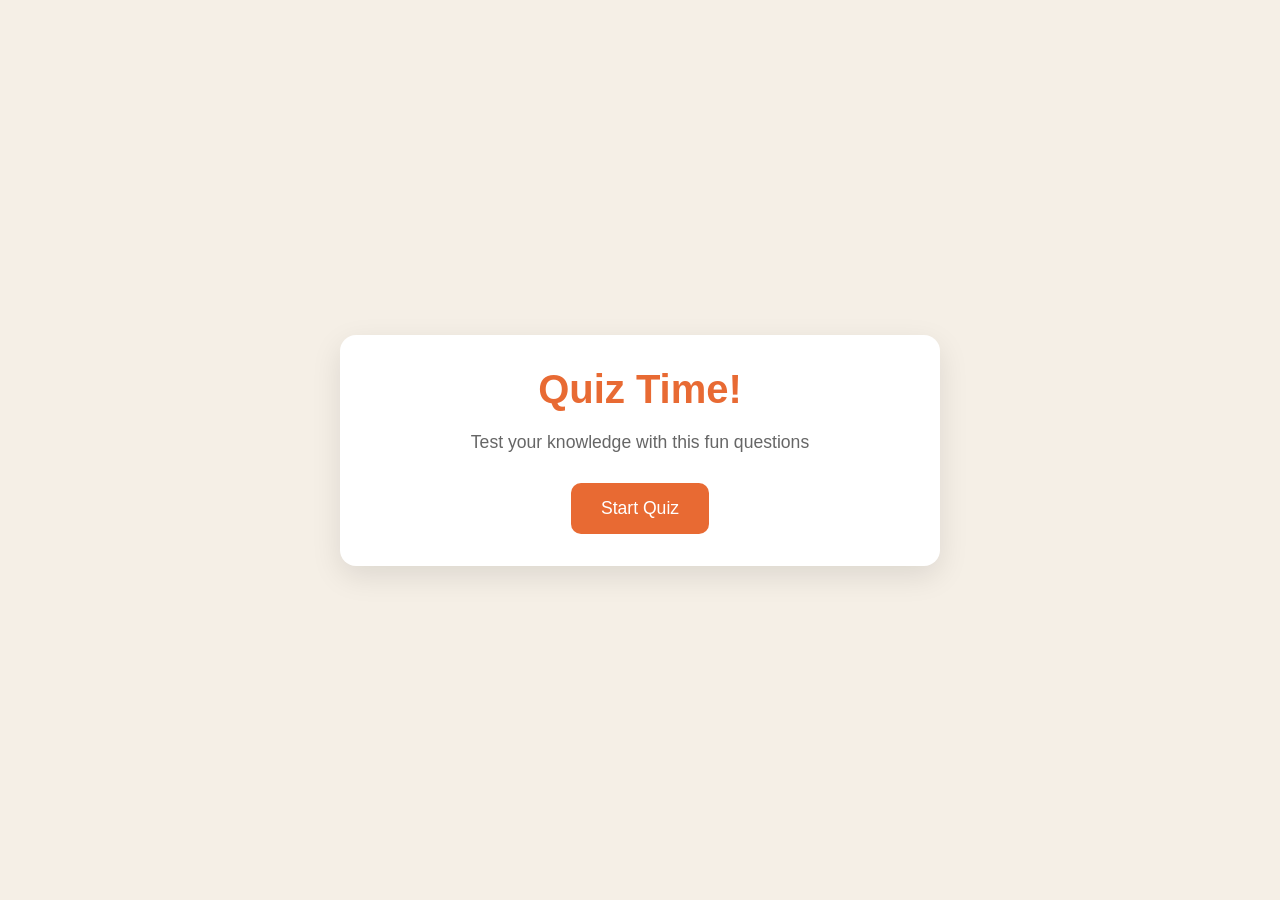
<file: index.html>
<!DOCTYPE html>
<html lang="en">

<head>
    <meta charset="UTF-8">
    <meta name="viewport" content="width=device-width, initial-scale=1.0">
    <title>Quiz Game</title>
    <link rel="stylesheet" href="style4.css">
</head>

<body>

    <div class="container">

        <div class="screen active" id="start-screen">
            <h1>Quiz Time!</h1>
            <p>Test your knowledge with this fun questions</p>
            <button id="start-btn">Start Quiz</button>
        </div>


        <div class="screen " id="quiz-screen">
            <div class="quiz-header">
                <h2 id="question-text">Question goes here</h2>
            </div>

            <div class="quiz-info">
                <p>Question <span id="current-question">1</span> of <span id="total-questions">5</span></p>

                <p>Score: <span id="score">0</span></p>
            </div>

            <div >
                <div class="answer-container" id="answer-container">
                    <!-- answer code will be inserted here from our js code later at some point -->
                </div>

                <div class="progress-bar">
                    <div class="progress" id="progress"></div>
                </div>
            </div>
        </div>


        <div class="screen " id="result-screen">
            <h1>Quiz Results</h1>

            <div class="result-info">
                <p>You scored <span id="final-score">0</span> out of <span id="max-score">5</span></p>
                <div id="result-message">Good Job</div>
            </div>

            <button id="restart-btn">Restart Quiz</button>
        </div>


    </div>
<script src="script4.js"></script>
</body>



</html>
</file>
<file: style4.css>
/* Basic Css */

*{
    margin: 0;
    padding: 0;
    box-sizing: border-box;
}

body{
    background:#f5efe6;
    display: flex;
    justify-content: center;
    align-items: center;
    min-height: 100vh;
    padding: 1rem;
    font-family: sans-serif;
}

.container{
    background-color: white;
    border-radius: 1rem;
    box-shadow: 0 10px 30px rgba(0, 0, 0,0.1);
    width: 100%;
    max-width: 600px;
    overflow: hidden;
    position: relative;
}

/* SCREEN */
.screen{
    display: none;
    padding: 2rem;
    text-align: center;
}

.screen.active{
    display: block;
}

/* START SCREEN */

#start-screen h1 {
    color: #e86a33;
    margin-bottom: 20px;
    font-size: 2.5rem;
}

#start-screen p{
    color: #666;
    margin-bottom: 30px;
    font-size: 1.1rem;
}

.quiz-header{
    margin-bottom: 2rem;
}

#question-text{
    color: #333;
    font-size: 1.5rem;
    margin-bottom: 1rem;
    line-height: 1.4rem;
}

.quiz-info{
    display: flex;
    justify-content: space-between;
    color: #666;
    margin-bottom: 10px;
}

.answer-container{
    display: flex;
    flex-direction: column;
    gap: 10px;
    margin-bottom: 25px;
}

.answer-btn{
    background-color: #f8f0e5;
    color: #333;
    border: 2px solid #eadbc8;
    border-radius: 10px;
    padding: 1rem;
    cursor: pointer;
    text-align: left;
    transition: all 0.3s ease;
}

.answer-btn :hover{
    background-color: #eadbc8;
    border-color: #dac0ae;
}

.answer-btn.correct {
    background-color: #e6fff0;
    border-color: #ffdbbd;
    color: #dc3545;
}

.progress-bar{
    height: 10px;
    background-color: #f8f0e5;
    border-radius: 5px;
    overflow: hidden;
    margin-top: 20px;
}

.progress{
    height: 100%;
    background-color: #e86a33;
    width: 0%;
    transition: width 0.3s ease;
}


/* RESULT SCREEN */

.result-info{
    background-color: #f8f0e5;
    border-radius: 10px;
    padding: 20px;
    margin-bottom: 30px;
    margin-top: 10px;
}

.result-info p {
    font-size: 1.2rem;
    color: #333;
    margin-bottom: 1rem;
}

#result-message{
    font-size: 1.2rem;
    font-weight: 600;
    color: #e86a33;
}

button{
    background-color: #e86a33;
    color: white;
    border: none;
    border-radius: 10px;
    padding: 15px 30px;
    font-size: 1.1rem;
    cursor: pointer;
}

button :hover{
    background-color: #d45b28;
}

/* RESPONSIVE DESIGN */
@media (max-width:500px) {
    .screen{
        padding: 1rem;
    }

    #start-screen h1{
        font-size: 2rem;
    }
}
</file>
